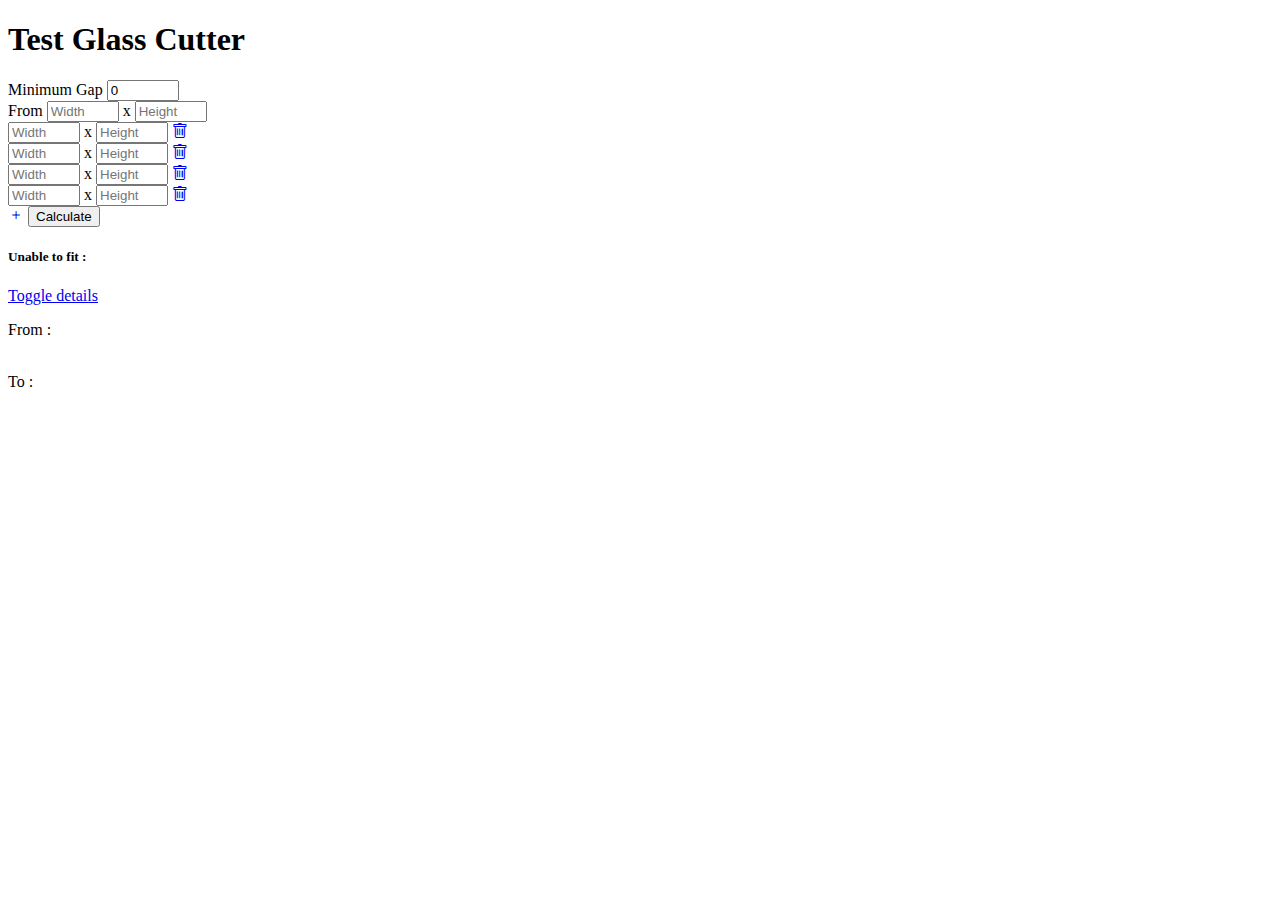
<file: glass-cutter/index.html>
<!doctype html>
<html lang="en">
  <head>
    <meta charset="utf-8">
    <meta name="viewport" content="width=device-width, initial-scale=1">
    <title>Glass Cutter</title>
    <link href="https://cdn.jsdelivr.net/npm/bootstrap@5.2.3/dist/css/bootstrap.min.css" rel="stylesheet" integrity="sha384-rbsA2VBKQhggwzxH7pPCaAqO46MgnOM80zW1RWuH61DGLwZJEdK2Kadq2F9CUG65" crossorigin="anonymous">
    <link rel="stylesheet" href="https://cdn.jsdelivr.net/npm/bootstrap-icons@1.10.2/font/bootstrap-icons.css">
    <link rel="stylesheet" href="application.css">
  </head>
  <body>
    <div class="container">
      <h1>Test Glass Cutter</h1>
      <form id="form_calculate" action="#" class="needs-validation" novalidate>
        <div class="row">
          <div class="col-3 mb-2">
            <div class="input-group">
              <span class="input-group-text">Minimum Gap</span>
              <input id="input_minimum_gap" type="number" class="form-control" placeholder="0" aria-label="Height" required="required" min="0" max="1000" step="1" value="0">
            </div>
          </div>
          <div class="col-3 mb-2 from-container rectangle-data">
            <div class="input-group">
              <span class="input-group-text">From</span>
              <input type="number" class="form-control input-width" placeholder="Width" aria-label="Width" required="required" min="1" max="1000" step="1">
              <span class="input-group-text">x</span>
              <input type="number" class="form-control input-height" placeholder="Height" aria-label="Height" required="required" min="1" max="1000" step="1">
            </div>
          </div>
        </div>
        <div class="row mb-2 g-2">
          <div class="col-3 mb-2 to-container rectangle-data">
            <div class="input-group">
              <input type="number" class="form-control input-width" placeholder="Width" aria-label="Width" min="1" max="1000" step="1">
              <span class="input-group-text">x</span>
              <input type="number" class="form-control input-height" placeholder="Height" aria-label="Height" min="1" max="1000" step="1">
              <a href="#" class="button-remove btn btn-outline-danger"><i class="bi bi-trash"></i></a>
            </div>
          </div>
          <div class="col-3 mb-2 to-container rectangle-data">
            <div class="input-group">
              <input type="number" class="form-control input-width" placeholder="Width" aria-label="Width" min="1" max="1000" step="1">
              <span class="input-group-text">x</span>
              <input type="number" class="form-control input-height" placeholder="Height" aria-label="Height" min="1" max="1000" step="1">
              <a href="#" class="button-remove btn btn-outline-danger"><i class="bi bi-trash"></i></a>
            </div>
          </div>
          <div class="col-3 mb-2 to-container rectangle-data">
            <div class="input-group">
              <input type="number" class="form-control input-width" placeholder="Width" aria-label="Width" min="1" max="1000" step="1">
              <span class="input-group-text">x</span>
              <input type="number" class="form-control input-height" placeholder="Height" aria-label="Height" min="1" max="1000" step="1">
              <a href="#" class="button-remove btn btn-outline-danger"><i class="bi bi-trash"></i></a>
            </div>
          </div>
          <div class="col-3 mb-2 to-container rectangle-data">
            <div class="input-group">
              <input type="number" class="form-control input-width" placeholder="Width" aria-label="Width" min="1" max="1000" step="1">
              <span class="input-group-text">x</span>
              <input type="number" class="form-control input-height" placeholder="Height" aria-label="Height" min="1" max="1000" step="1">
              <a href="#" class="button-remove btn btn-outline-danger"><i class="bi bi-trash"></i></a>
            </div>
          </div>
        </div>
        <div class="row">
          <div class="col-2 d-flex">
            <a href="#" class="button-add btn btn-outline-success mb-2"><i class="bi bi-plus"></i></a>
            <button id="button_calculate" type="submit" class="btn btn-primary mb-2 ms-2 flex-fill">Calculate</button>
          </div>
        </div>
      </form>
      <div id="result" class="border mb-5 d-none"></div>
      <div class="mb-5 collapse" id="invalid_result_collapse">
        <a class="d-none" data-bs-toggle="collapse" href="#invalid_result_collapse"></a>
        <div class="card card-body">
          <h5 class="card-title">Unable to fit :</h5>
          <div id="invalid_result" class="border">
          </div>
        </div>
      </div>
      <div class="fixed-bottom row">
        <a class="btn btn-sm btn-secondary text-center col-12" data-bs-toggle="collapse" href="#details_container">Toggle details</a>
        <div class="collapse" id="details_container">
          <div class="card">
            <div class="card-body">
              <div>
                <dl class="row m-0">
                  <dt class="col-auto">From :</dt>
                  <dd id="from_dimension" class="col">&nbsp;</dd>
                </dl>
                <dl class="row m-0">
                  <dt class="col-auto">To :</dt>
                  <dd id="to_dimension" class="col">&nbsp;</dd>
                </dl>
              </div>
            </div>
          </div>
        </div>
      </div>
    </div>
    <script src="https://cdn.jsdelivr.net/npm/bootstrap@5.2.3/dist/js/bootstrap.bundle.min.js" integrity="sha384-kenU1KFdBIe4zVF0s0G1M5b4hcpxyD9F7jL+jjXkk+Q2h455rYXK/7HAuoJl+0I4" crossorigin="anonymous"></script>
    <script src="rectangle.js"></script>
    <script src="canvas.js"></script>
    <script src="buttons.js"></script>
  </body>
</html>
</file>
<file: glass-cutter/application.css>
.transition {
  transition: all .6s ease-in-out;
}

.transition > .input-group {
  flex-wrap: nowrap;
  overflow: hidden;
}
</file>
